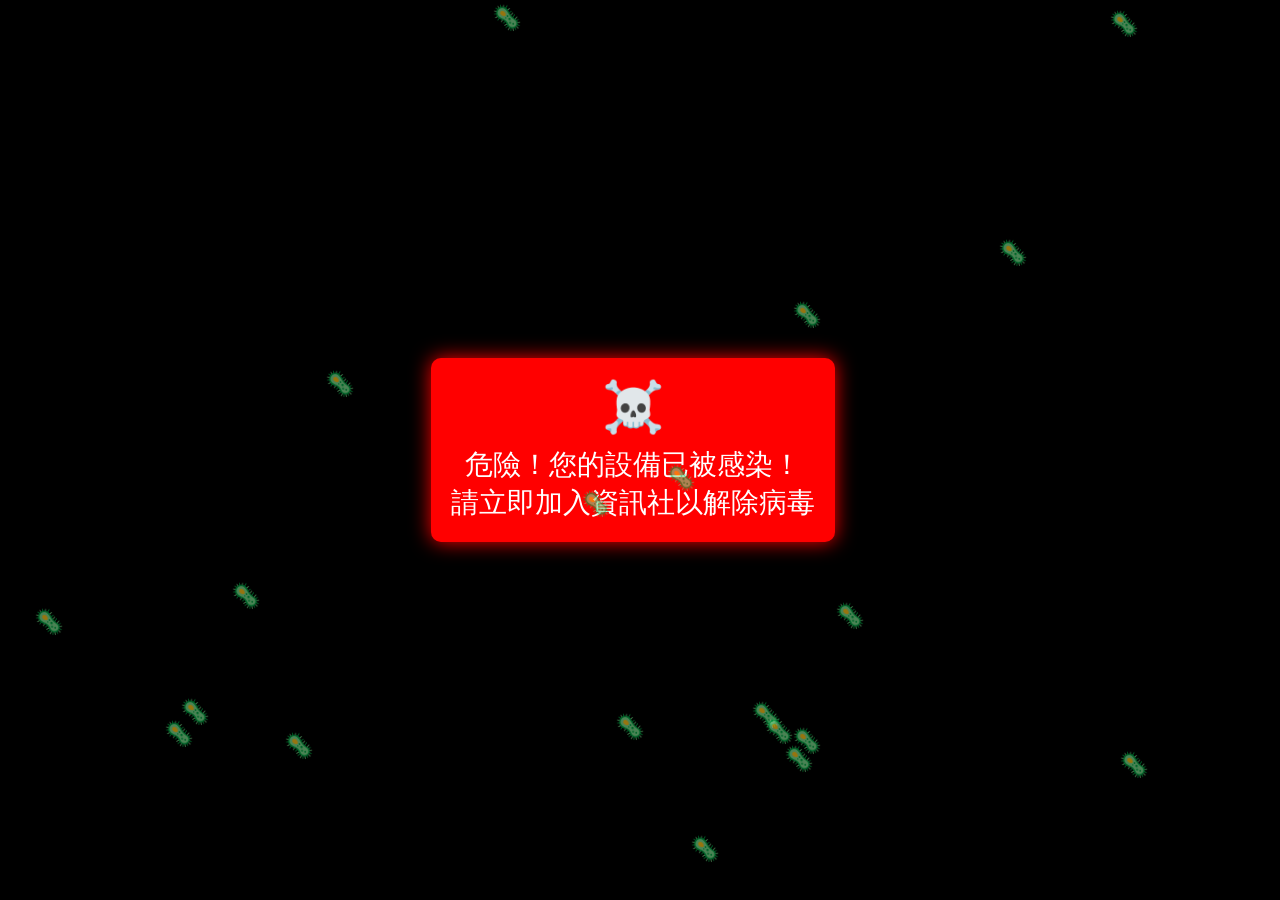
<file: hid/hidden.html>
<!DOCTYPE html>
<html lang="zh-TW">
<head>
    <meta charset="UTF-8">
    <meta content="width=device-width, initial-scale=1.0, maximum-scale=1.0, user-scalable=no">
    <title>危險病毒警告</title>
    <style>
        body {
            font-family: Arial, sans-serif;
            display: flex;
            justify-content: center;
            align-items: center;
            height: 100vh;
            margin: 0;
            background-color: #000;
            overflow: hidden;
        }
        .warning {
            background-color: #ff0000;
            color: #fff;
            padding: 20px;
            border-radius: 10px;
            text-align: center;
            font-size: 28px;
            box-shadow: 0 0 20px #ff0000;
            animation: pulse 1.5s infinite, shake 0.82s cubic-bezier(.36,.07,.19,.97) infinite;
            transform: translate3d(0, 0, 0);
            backface-visibility: hidden;
            perspective: 1000px;
        }
        @keyframes pulse {
            0% { box-shadow: 0 0 20px #ff0000; }
            50% { box-shadow: 0 0 40px #ff0000; }
            100% { box-shadow: 0 0 20px #ff0000; }
        }
        @keyframes shake {
            10%, 90% { transform: translate3d(-1px, 0, 0); }
            20%, 80% { transform: translate3d(2px, 0, 0); }
            30%, 50%, 70% { transform: translate3d(-4px, 0, 0); }
            40%, 60% { transform: translate3d(4px, 0, 0); }
        }
        .skull {
            font-size: 50px;
            margin-bottom: 10px;
        }
        .virus {
            position: absolute;
            font-size: 24px;
            color: #ff0000;
            animation: float 6s infinite;
            opacity: 0.6;
        }
        @keyframes float {
            0% { transform: translateY(0) rotate(0deg); }
            50% { transform: translateY(-20px) rotate(180deg); }
            100% { transform: translateY(0) rotate(360deg); }
        }
    </style>
</head>
<body>
    <div class="warning">
        <div class="skull">☠️</div>
        危險！您的設備已被感染！<br>
        請立即加入資訊社以解除病毒
    </div>
<a_href=". ./index.html"><h2><</h2></a> _
    <script>
        function createVirus() {
            const virus = document.createElement('div');
            virus.textContent = '🦠';
            virus.classList.add('virus');
            virus.style.left = Math.random() * window.innerWidth + 'px';
            virus.style.top = Math.random() * window.innerHeight + 'px';
            virus.style.animationDuration = (Math.random() * 4 + 4) + 's';
            document.body.appendChild(virus);
        }
        for (let i = 0; i < 20; i++) {
            createVirus();
        }
function showWarning() {
            alert("立即加入資訊社");
            setTimeout(showWarning, 10); // 設置極短的延遲以允許對話框關閉
        }
    </script>
</body>
</html>
</file>
